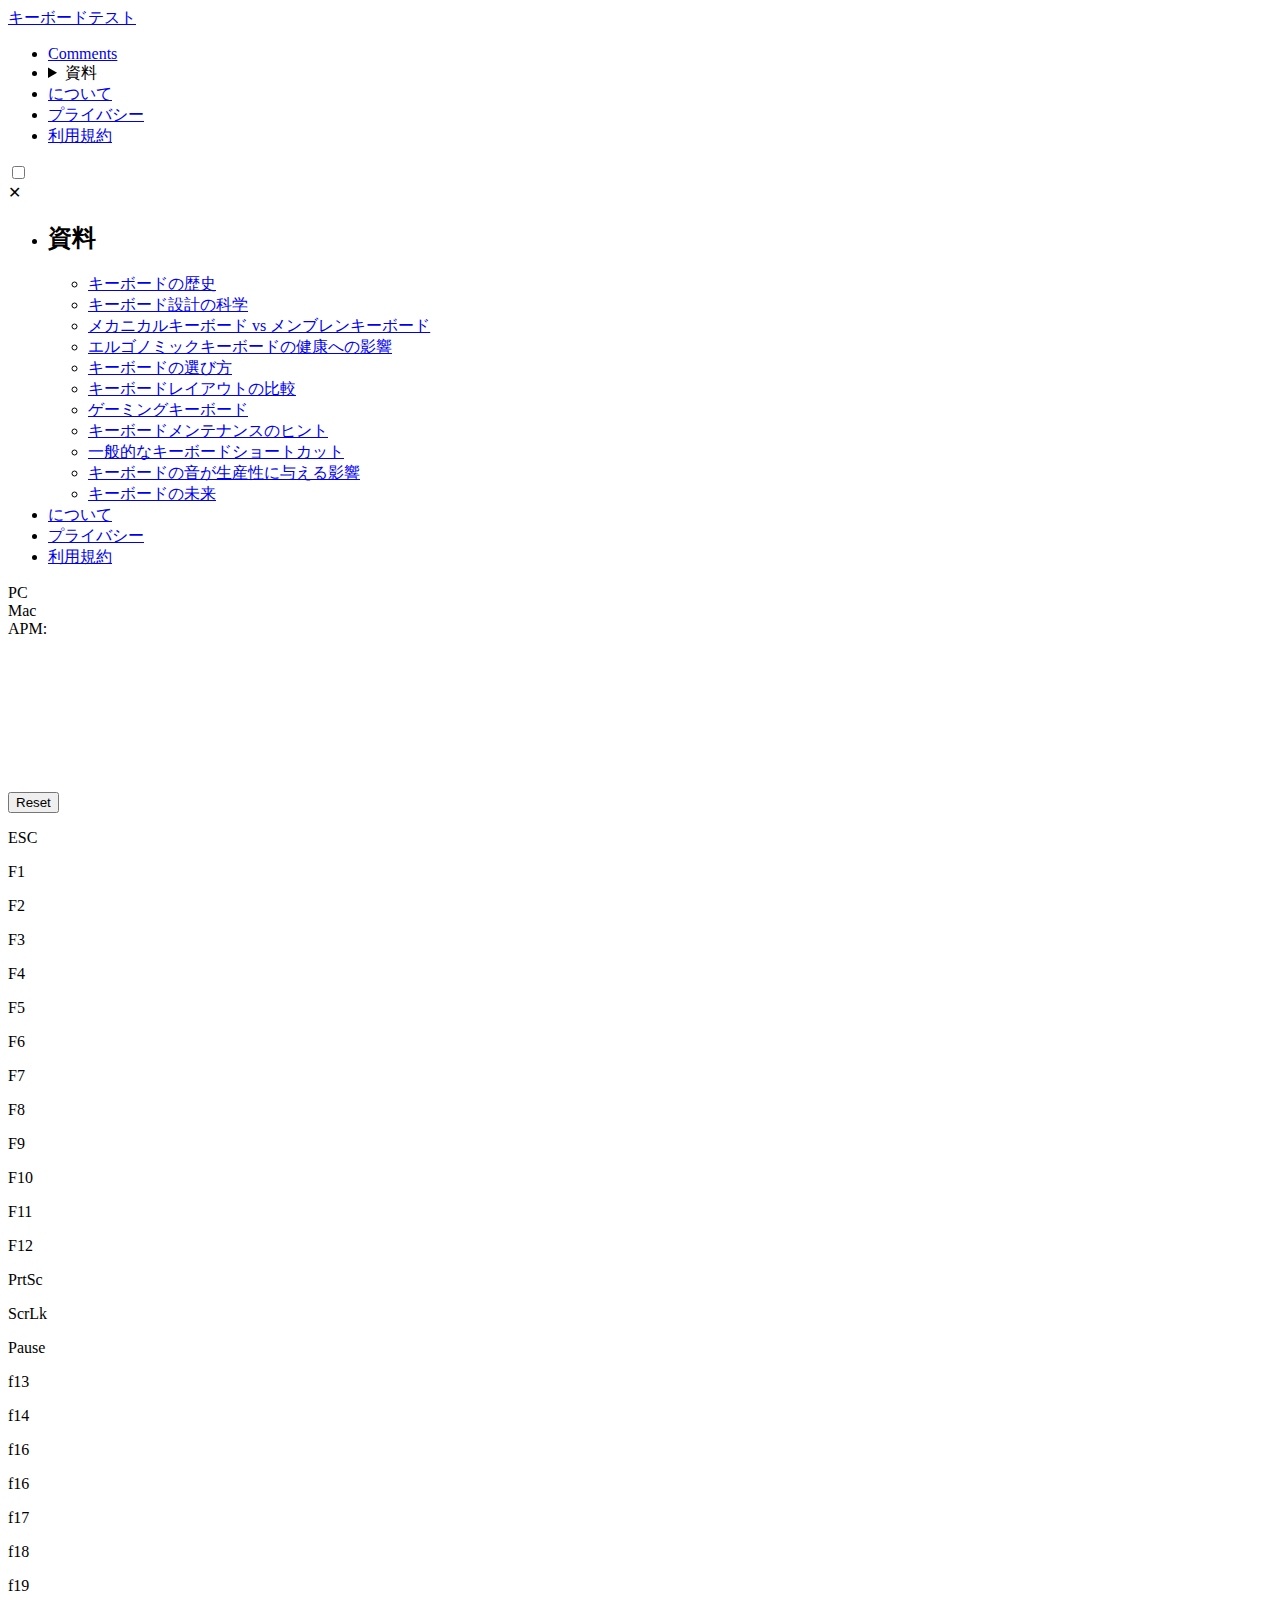
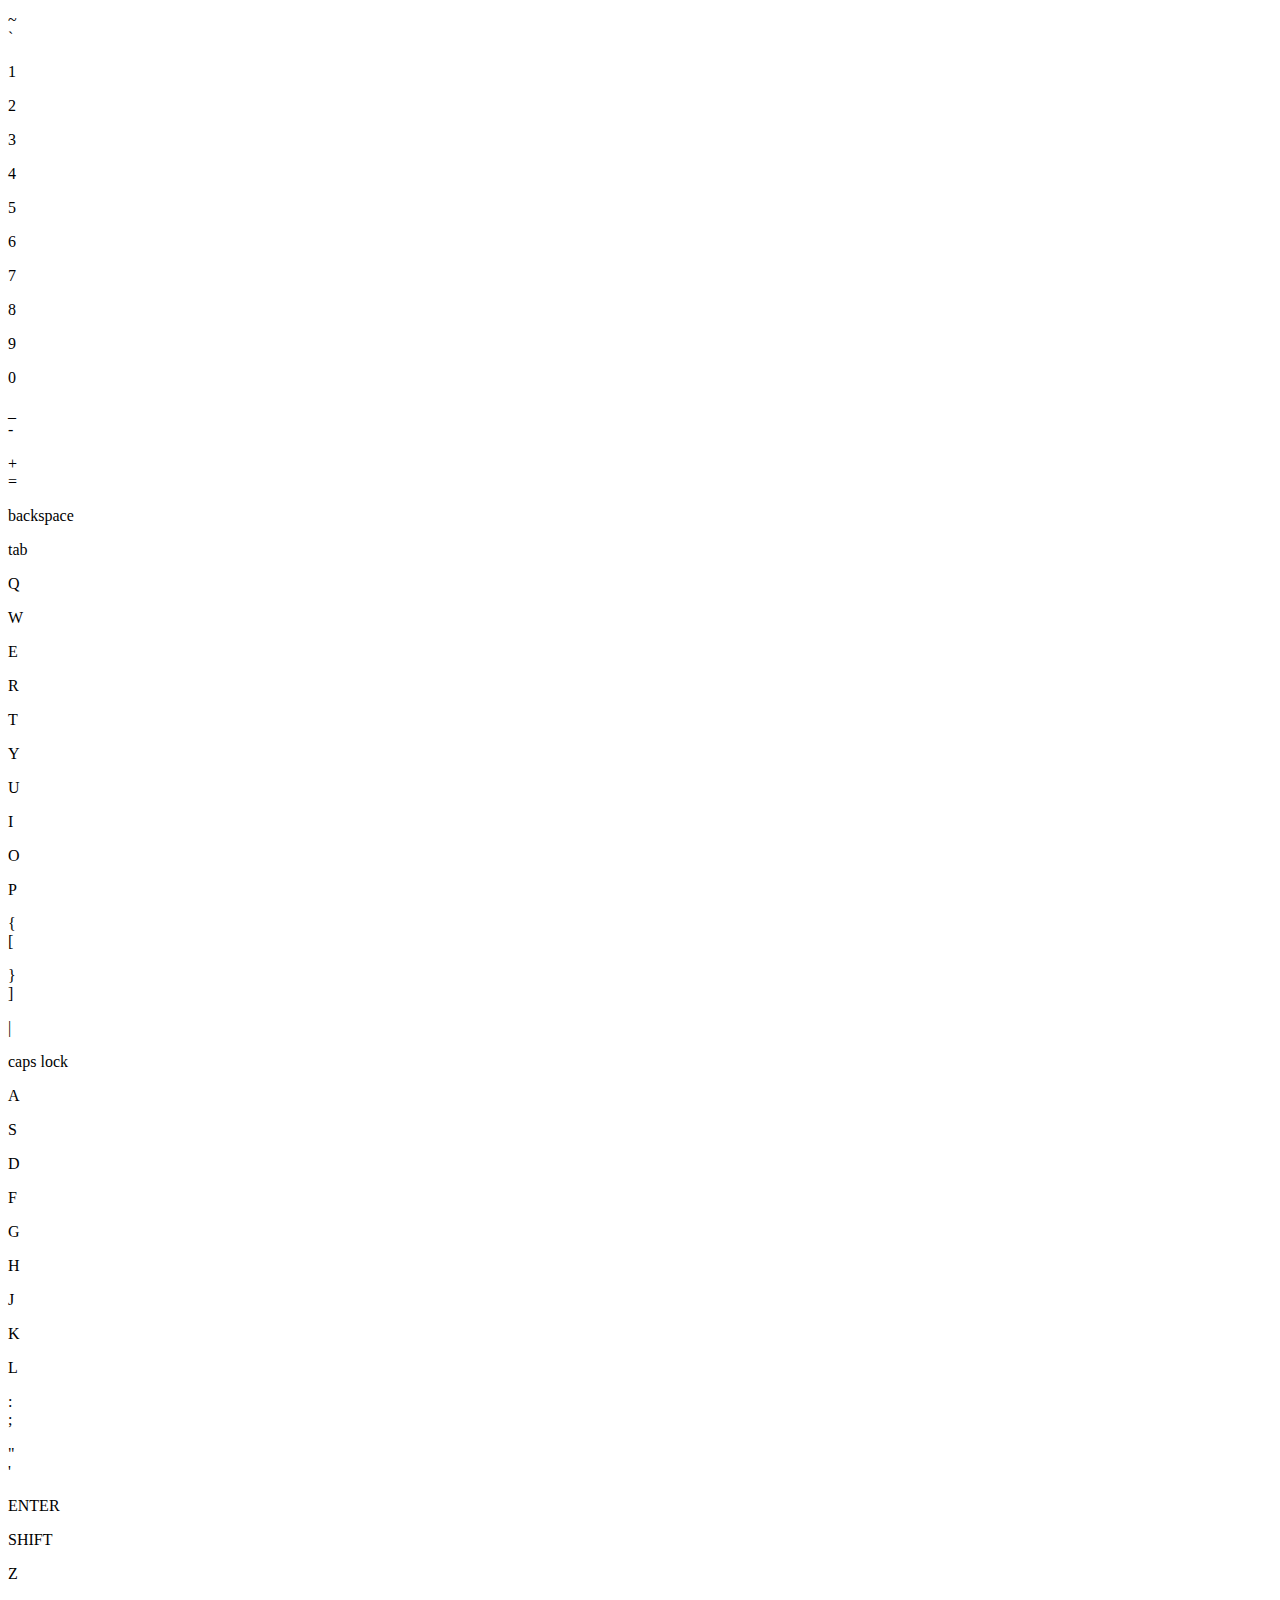
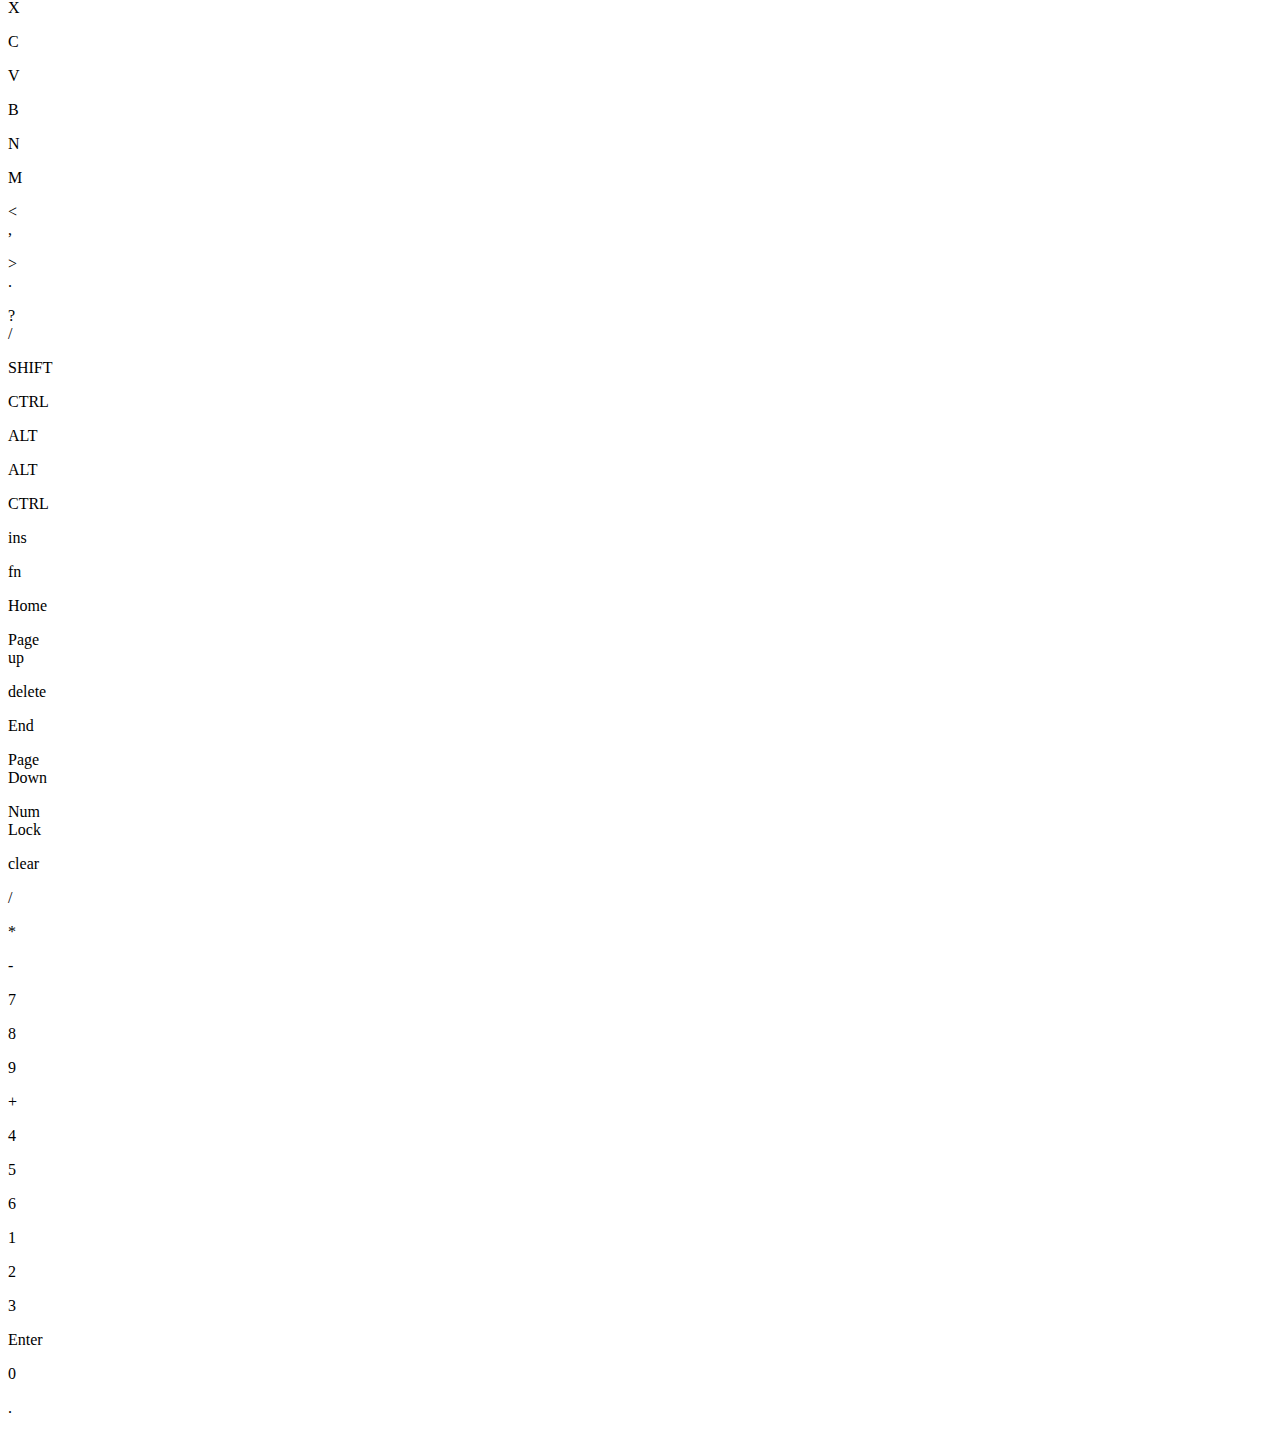
<file: sub/index.html>
<!DOCTYPE html>
<html lang="ja">
  <head>
    <title>キーボードテスト</title>
    <meta charset="UTF-8">
    <meta name="viewport" content="width=device-width, initial-scale=1">
    <meta name="description" content="キーボードのパフォーマンスと入力遅延を即座にテスト! 無料、登録不要">
    <link rel="apple-touch-icon" sizes="180x180" href="https://key-test.com/icons/180x180.png">
    <link rel="icon" type="image/png" sizes="192x192" href="https://key-test.com/icons/android-icon-192x192.png?v=2">
    <link rel="icon" type="image/png" sizes="32x32" href="https://key-test.com/favicon-32x32.png?v=2">
    <link rel="icon" type="image/png" sizes="96x96" href="https://key-test.com/favicon-96x96.png?v=2">
    <link rel="icon" type="image/png" sizes="16x16" href="https://key-test.com/favicon-16x16.png?v=2">
    <link rel="shortcut icon" href="https://key-test.com/favicon.ico">
    <link rel="alternate" href="https://key-test.com/" hreflang="x-default">
    <link rel="alternate" href="https://key-test.com/" hreflang="en">
    <link rel="alternate" href="https://key-test.com/ja/" hreflang="ja">
    <link rel="manifest" href="https://key-test.com/manifest.json">
    <meta name="msapplication-TileColor" content="#ffffff">
    <meta name="msapplication-TileImage" content="https://key-test.com/icons/ms-icon-144x144.png">
    <meta name="theme-color" content="#ffffff">
    <link rel="canonical" href="https://key-test.com/ja/">
    <meta name="twitter:domain" content="key-test.com">
    <meta name="twitter:card" content="summary_large_image">
    <meta name="twitter:title" content="キーボードテスト - オンライン版キーボードパフォーマンステスト">
    <meta name="twitter:description" content="キーボードのパフォーマンスと入力遅延を即座にテスト! 無料、登録不要">
    <meta name="twitter:image:src" content="https://key-test.com/brand-img.png">
    <meta name="twitter:url" content="key-test.com">
    <meta property="og:title" content="キーボードテスト - オンライン版キーボードパフォーマンステスト">
    <meta property="og:type" content="website">
    <meta property="og:url" content="key-test.com">
    <meta property="og:image" content="https://key-test.com/brand-img.png">
    <meta property="og:image:alt" content="キーボードのパフォーマンスと入力遅延を即座にテスト! 無料、登録不要">
    <meta property="og:description" content="キーボードのパフォーマンスと入力遅延を即座にテスト! 無料、登録不要">
    <script type="module" crossorigin src="https://key-test.com/ja/assets/index-Ix1TRdxX.js"></script>
    <link rel="stylesheet" crossorigin href="https://key-test.com/ja/assets/index-BX_GwNTV.css">
  </head>
  <body class="windows" style="--font-family:font-family:&quot;ヒラギノ丸ゴ Pro W3&quot;, &quot;Hiragino Maru Gothic Pro&quot;, -apple-system, system-ui, &quot;Hiragino Sans&quot;, sans-serif; --direction:ltr">
    <script>const isMac = /(macintosh|macintel|macppc|mac68k|macos)/i.test(navigator.userAgent);
if (isMac) {
  document.body.classList.remove('windows');
  document.body.classList.add('mac');
}
</script>
    <nav class="navbar bg-base-200 mb-8">
      <div class="keyboard-body grow sm:mx-auto">
      <div class="flex-1">
      <a class="btn btn-ghost text-xl whitespace-nowrap" href="https://key-test.com/ja/">キーボードテスト</a>
      </div>
      <div class="flex-none hidden sm:flex">
      <ul class="menu menu-horizontal px-1">
        <li>
          <a href="#comments">
            <i class="bi bi-chat-right-dots-fill me-1"></i>Comments
          </a>
        </li>
        <li>
          <details>
            <summary>資料</summary>
            <ul class="p-2 bg-base-100 rounded-t-none z-10 w-64">
              <li>
                <a href="https://key-test.com/ja/articles/history-of-keyboards">キーボードの歴史</a>
              </li>
              <li>
                <a href="https://key-test.com/ja/articles/the-science-behind-keyboard-design">キーボード設計の科学</a>
              </li>
              <li>
                <a href="https://key-test.com/ja/articles/mechanical-vs-membrane-keyboards">メカニカルキーボード vs メンブレンキーボード</a>
              </li>
              <li>
                <a href="https://key-test.com/ja/articles/ergonomic-keyboards-health">エルゴノミックキーボードの健康への影響</a>
              </li>
              <li>
                <a href="https://key-test.com/ja/articles/how-to-choose-keyboard">キーボードの選び方</a>
              </li>
              <li>
                <a href="https://key-test.com/ja/articles/comparing-keyboard-layouts">キーボードレイアウトの比較</a>
              </li>
              <li>
                <a href="https://key-test.com/ja/articles/gaming-keyboards">ゲーミングキーボード</a>
              </li>
              <li>
                <a href="https://key-test.com/ja/articles/keyboard-maintenance-tips">キーボードメンテナンスのヒント</a>
              </li>
              <li>
                <a href="https://key-test.com/ja/articles/general-keyboard-shortcuts">一般的なキーボードショートカット</a>
              </li>
              <li>
                <a href="https://key-test.com/ja/articles/keyboard-sounds-impact-on-productivity">キーボードの音が生産性に与える影響</a>
              </li>
              <li>
                <a href="https://key-test.com/ja/articles/future-of-keyboards">キーボードの未来</a>
              </li>
            </ul>
          </details>
        </li>
        <li>
          <a href="https://key-test.com/ja/about">について</a>
        </li>
        <li>
          <a href="https://key-test.com/privacy">プライバシー</a>
        </li>
        <li>
          <a href="https://key-test.com/tos">利用規約</a>
        </li>
      </ul>
      </div>
      <div class="flex-none w-min sm:hidden">
      <label class="btn btn-square btn-ghost drawer-button" for="navbar-drawer">
        <i class="bi bi-layout-text-sidebar"></i>
      </label>
      </div>
      </div>
    </nav>
    <div class="drawer drawer-end">
    <input class="drawer-toggle" id="navbar-drawer" type="checkbox">
    <div class="drawer-side z-10 overflow-hidden">
    <label class="drawer-overlay" for="navbar-drawer" aria-label="close sidebar"></label>
    <div class="bg-base-200 py-4 min-h-full text-base-content w-4/5">
    <header class="flex justify-end pe-4 sticky top-0 left-0 w-full z-20">
      <label class="btn btn-ghost btn-circle text-xl" for="navbar-drawer">✕</label>
    </header>
    <ul class="menu">
      <li>
        <h2 class="menu-title">資料</h2>
        <ul>
          <li>
            <a href="https://key-test.com/ja/articles/history-of-keyboards">キーボードの歴史</a>
          </li>
          <li>
            <a href="https://key-test.com/ja/articles/the-science-behind-keyboard-design">キーボード設計の科学</a>
          </li>
          <li>
            <a href="https://key-test.com/ja/articles/mechanical-vs-membrane-keyboards">メカニカルキーボード vs メンブレンキーボード</a>
          </li>
          <li>
            <a href="https://key-test.com/ja/articles/ergonomic-keyboards-health">エルゴノミックキーボードの健康への影響</a>
          </li>
          <li>
            <a href="https://key-test.com/ja/articles/how-to-choose-keyboard">キーボードの選び方</a>
          </li>
          <li>
            <a href="https://key-test.com/ja/articles/comparing-keyboard-layouts">キーボードレイアウトの比較</a>
          </li>
          <li>
            <a href="https://key-test.com/ja/articles/gaming-keyboards">ゲーミングキーボード</a>
          </li>
          <li>
            <a href="https://key-test.com/ja/articles/keyboard-maintenance-tips">キーボードメンテナンスのヒント</a>
          </li>
          <li>
            <a href="https://key-test.com/ja/articles/general-keyboard-shortcuts">一般的なキーボードショートカット</a>
          </li>
          <li>
            <a href="https://key-test.com/ja/articles/keyboard-sounds-impact-on-productivity">キーボードの音が生産性に与える影響</a>
          </li>
          <li>
            <a href="https://key-test.com/ja/articles/future-of-keyboards">キーボードの未来</a>
          </li>
        </ul>
      </li>
      <li>
        <a href="https://key-test.com/ja/about">について</a>
      </li>
      <li>
        <a href="https://key-test.com/privacy">プライバシー</a>
      </li>
      <li>
        <a href="https://key-test.com/tos">利用規約</a>
      </li>
    </ul>
    </div>
    </div>
    </div>
    <ins class="adsbygoogle mb-8 mx-auto block" data-ad-client="ca-pub-4502790166243588" data-ad-slot="5443164252" data-ad-format="auto" data-full-width-responsive="true"></ins>
    <main class="keyboard-body mb-8 mx-auto">
    <div class="flex ps-5" id="tabs">
    <div class="windows-button text-lg w-32 h-12 rounded-t-xl">PC
    </div>
    <div class="mac-button text-lg w-32 h-12 rounded-t-xl">Mac
    </div>
    <div class="apm ms-4 flex items-center text-sm bg-base-200 mb-2 h-10 ps-4 pe-2 rounded-xl">
    <div class="text-xs">APM:
    </div>
    <div class="ms-1 ms-1 w-6" id="apm-value">
    </div>
    <svg class="w-32 h-10 ms-4 -scale-y-1">
      <polyline class="fill-none stroke-base-content stroke-2" id="apm-line-chart" points=""></polyline>
    </svg>
    </div>
    <button class="ms-auto text-xs btn btn-ghost w-20 h-12" id="reset-button" type="button">Reset</button>
    </div>
    <div class="key-record-wrapper">
    <div id="key-record-container">
    </div>
    </div>
    <div id="keyboard-wrapper">
    <div class="keyboard-container">
    <div class="flex keys-fzone">
    <div class="key" id="escape">
    <span class="times"></span>
    <p>ESC
    </p>
    </div>
    <div class="key ml-auto" id="f-1">
    <span class="times"></span>
    <p>F1
    </p>
    </div>
    <div class="key" id="f-2">
    <span class="times"></span>
    <p>F2
    </p>
    </div>
    <div class="key" id="f-3">
    <span class="times"></span>
    <p>F3
    </p>
    </div>
    <div class="key" id="f-4">
    <span class="times"></span>
    <p>F4
    </p>
    </div>
    <div class="key ml-auto" id="f-5">
    <span class="times"></span>
    <p>F5
    </p>
    </div>
    <div class="key" id="f-6">
    <span class="times"></span>
    <p>F6
    </p>
    </div>
    <div class="key" id="f-7">
    <span class="times"></span>
    <p>F7
    </p>
    </div>
    <div class="key" id="f-8">
    <span class="times"></span>
    <p>F8
    </p>
    </div>
    <div class="key ml-auto" id="f-9">
    <span class="times"></span>
    <p>F9
    </p>
    </div>
    <div class="key" id="f-10">
    <span class="times"></span>
    <p>F10
    </p>
    </div>
    <div class="key" id="f-11">
    <span class="times"></span>
    <p>F11
    </p>
    </div>
    <div class="key" id="f-12">
    <span class="times"></span>
    <p>F12
    </p>
    </div>
    </div>
    <div class="flex fn windows">
    <div class="key" id="print-screen">
    <span class="times"></span>
    <p>PrtSc
    </p>
    </div>
    <div class="key" id="screen-lock">
    <span class="times"></span>
    <p>ScrLk
    </p>
    </div>
    <div class="key" id="pause-break">
    <span class="times"></span>
    <p>Pause
    </p>
    </div>
    </div>
    <div class="flex fn mac">
    <div class="key" id="f-13">
    <span class="times"></span>
    <p>f13
    </p>
    </div>
    <div class="key mac" id="f-14">
    <span class="times"></span>
    <p>f14
    </p>
    </div>
    <div class="key mac" id="f-15">
    <span class="times"></span>
    <p>f16
    </p>
    </div>
    </div>
    <div class="flex top-right mac">
    <div class="key" id="f-16">
    <span class="times"></span>
    <p>f16
    </p>
    </div>
    <div class="key mac" id="f-17">
    <span class="times"></span>
    <p>f17
    </p>
    </div>
    <div class="key mac" id="f-18">
    <span class="times"></span>
    <p>f18
    </p>
    </div>
    <div class="key mac" id="f-19">
    <span class="times"></span>
    <p>f19
    </p>
    </div>
    </div>
    <div class="flex flex-wrap keys-chars">
    <div class="key" id="back-quote">
    <span class="times"></span>
    <p>~
    <br>`
    </p>
    </div>
    <div class="key" id="num-1">
    <span class="times"></span>
    <p>1
    </p>
    </div>
    <div class="key" id="num-2">
    <span class="times"></span>
    <p>2
    </p>
    </div>
    <div class="key" id="num-3">
    <span class="times"></span>
    <p>3
    </p>
    </div>
    <div class="key" id="num-4">
    <span class="times"></span>
    <p>4
    </p>
    </div>
    <div class="key" id="num-5">
    <span class="times"></span>
    <p>5
    </p>
    </div>
    <div class="key" id="num-6">
    <span class="times"></span>
    <p>6
    </p>
    </div>
    <div class="key" id="num-7">
    <span class="times"></span>
    <p>7
    </p>
    </div>
    <div class="key" id="num-8">
    <span class="times"></span>
    <p>8
    </p>
    </div>
    <div class="key" id="num-9">
    <span class="times"></span>
    <p>9
    </p>
    </div>
    <div class="key" id="num-0">
    <span class="times"></span>
    <p>0
    </p>
    </div>
    <div class="key" id="minus">
    <span class="times"></span>
    <p>_
    <br>-
    </p>
    </div>
    <div class="key" id="equal">
    <span class="times"></span>
    <p>+
    <br>=
    </p>
    </div>
    <div class="key key-w-6 grow" id="backspace">
    <span class="times"></span>
    <p>backspace
    </p>
    </div>
    <div class="key key-w-5 grow" id="tab">
    <span class="times"></span>
    <p>tab
    </p>
    </div>
    <div class="key" id="q">
    <span class="times"></span>
    <p>Q
    </p>
    </div>
    <div class="key" id="w">
    <span class="times"></span>
    <p>W
    </p>
    </div>
    <div class="key" id="e">
    <span class="times"></span>
    <p>E
    </p>
    </div>
    <div class="key" id="r">
    <span class="times"></span>
    <p>R
    </p>
    </div>
    <div class="key" id="t">
    <span class="times"></span>
    <p>T
    </p>
    </div>
    <div class="key" id="y">
    <span class="times"></span>
    <p>Y
    </p>
    </div>
    <div class="key" id="u">
    <span class="times"></span>
    <p>U
    </p>
    </div>
    <div class="key" id="i">
    <span class="times"></span>
    <p>I
    </p>
    </div>
    <div class="key" id="o">
    <span class="times"></span>
    <p>O
    </p>
    </div>
    <div class="key" id="p">
    <span class="times"></span>
    <p>P
    </p>
    </div>
    <div class="key" id="bracket-left">
    <span class="times"></span>
    <p>{
    <br>[
    </p>
    </div>
    <div class="key" id="bracket-right">
    <span class="times"></span>
    <p>}
    <br>]
    </p>
    </div>
    <div class="key key-w-5 grow" id="backslash">
    <span class="times"></span>
    <p>|
    <br>
    </p>
    </div>
    <div class="key key-w-6 grow" id="caps-lock">
    <span class="times"></span>
    <p>caps lock
    </p>
    </div>
    <div class="key" id="a">
    <span class="times"></span>
    <p>A
    </p>
    </div>
    <div class="key" id="s">
    <span class="times"></span>
    <p>S
    </p>
    </div>
    <div class="key" id="d">
    <span class="times"></span>
    <p>D
    </p>
    </div>
    <div class="key" id="f">
    <span class="times"></span>
    <p>F
    </p>
    </div>
    <div class="key" id="g">
    <span class="times"></span>
    <p>G
    </p>
    </div>
    <div class="key" id="h">
    <span class="times"></span>
    <p>H
    </p>
    </div>
    <div class="key" id="j">
    <span class="times"></span>
    <p>J
    </p>
    </div>
    <div class="key" id="k">
    <span class="times"></span>
    <p>K
    </p>
    </div>
    <div class="key" id="l">
    <span class="times"></span>
    <p>L
    </p>
    </div>
    <div class="key" id="semicolon">
    <span class="times"></span>
    <p>:
    <br>;
    </p>
    </div>
    <div class="key" id="quote">
    <span class="times"></span>
    <p>"<br>'</p></div><div class="key key-w-6 grow" id="enter"><span class="times"></span><p>ENTER</p></div><div class="key key-w-9 grow" id="shift"><span class="times"></span><p>SHIFT</p></div><div class="key" id="z"><span class="times"></span><p>Z</p></div><div class="key" id="x"><span class="times"></span><p>X</p></div><div class="key" id="c"><span class="times"></span><p>C</p></div><div class="key" id="v"><span class="times"></span><p>V</p></div><div class="key" id="b"><span class="times"></span><p>B</p></div><div class="key" id="n"><span class="times"></span><p>N</p></div><div class="key" id="m"><span class="times"></span><p>M</p></div><div class="key" id="comma"><span class="times"></span><p>&lt;<br>,</p></div><div class="key" id="period"><span class="times"></span><p>><br>.</p></div><div class="key" id="slash"><span class="times"></span><p>?<br>/</p></div><div class="key key-w-9 grow" id="right-shift"><span class="times"></span><p>SHIFT</p></div><div class="key key-w-5" id="control"><span class="times"></span><p>CTRL</p></div><div class="key key-w-5 windows" id="win"><span class="times"></span><p><i class="bi bi-windows"></i></p></div><div class="key key-w-5" id="alt"><span class="times"></span><p>ALT</p></div><div class="key key-w-6 mac" id="meta"><span class="times"></span><p><i class="bi bi-command"></i></p></div><div class="key grow" id="space"><span class="times"></span><p></p></div><div class="key key-w-6 mac" id="right-meta"><span class="times"></span><p><i class="bi bi-command"></i></p></div><div class="key key-w-5" id="right-alt"><span class="times"></span><p>ALT</p></div><div class="key key-w-5 windows" id="right-win"><span class="times"></span><p><i class="bi bi-windows"></i></p></div><div class="key key-w-5 windows" id="context-menu"><span class="times"></span><p><i class="bi bi-menu-button-wide"></i></p></div><div class="key key-w-5" id="right-control"><span class="times"></span><p>CTRL</p></div></div><div class="grid grid-rows-5 grid-cols-3 keys-dir"><div class="key windows" id="insert"><span class="times"></span><p>ins</p></div><div class="key mac" id="help"><span class="times"></span><p>fn</p></div><div class="key" id="home"><span class="times"></span><p>Home</p></div><div class="key" id="page-up"><span class="times"></span><p>Page<br>up</p></div><div class="key" id="delete"><span class="times"></span><p>delete</p></div><div class="key" id="end"><span class="times"></span><p>End</p></div><div class="key" id="page-down"><span class="times"></span><p>Page<br>Down</p></div><span></span><span></span><span></span><span></span><div class="key" id="arrow-up"><span class="times"></span><p><i class="bi bi-arrow-up"></i></p></div><span></span><div class="key" id="arrow-left"><span class="times"></span><p><i class="bi bi-arrow-left"></i></p></div><div class="key" id="arrow-down"><span class="times"></span><p><i class="bi bi-arrow-down"></i></p></div><div class="key" id="arrow-right"><span class="times"></span><p><i class="bi bi-arrow-right"></i></p></div></div><div class="grid grid-rows-5 grid-cols-4 keys-pad"><div class="key windows" id="numlock"><span class="times"></span><p>Num<br>Lock</p></div><div class="key mac" id="clear"><span class="times"></span><p>clear</p></div><div class="key" id="numpad-divide"><span class="times"></span><p>/</p></div><div class="key" id="numpad-multiply"><span class="times"></span><p>*</p></div><div class="key" id="numpad-subtract"><span class="times"></span><p>-</p></div><div class="key" id="numpad-7"><span class="times"></span><p>7</p></div><div class="key" id="numpad-8"><span class="times"></span><p>8</p></div><div class="key" id="numpad-9"><span class="times"></span><p>9</p></div><div class="key row-span-2" id="numpad-add"><span class="times"></span><p>+</p></div><div class="key" id="numpad-4"><span class="times"></span><p>4</p></div><div class="key" id="numpad-5"><span class="times"></span><p>5</p></div><div class="key" id="numpad-6"><span class="times"></span><p>6</p></div><div class="key" id="numpad-1"><span class="times"></span><p>1</p></div><div class="key" id="numpad-2"><span class="times"></span><p>2</p></div><div class="key" id="numpad-3"><span class="times"></span><p>3</p></div><div class="key row-span-2" id="numpad-enter"><span class="times"></span><p>Enter</p></div><div class="key col-span-2" id="numpad-0"><span class="times"></span><p>0</p></div><div class="key" id="numpad-decimal"><span class="times"></span><p>.</p></div></div><div class="flex justify-center keys-mouse"><div class="key mouse-left mouse-btn" id="mouse-left"><span class="times"></span><p></p></div><div class="key mouse-middle mouse-btn" id="mouse-middle"><span class="times"></span><p></p></div><div class="key mouse-right mouse-btn" id="mouse-right"><span class="times"></span><p></p></div></div></div></div></main>
    <!-- Cloudflare Pages Analytics -->
    <script defer src='https://static.cloudflareinsights.com/beacon.min.js' data-cf-beacon='{"token": "061905d5748b4f559ad5471d0657ace3"}'></script>
    <!-- Cloudflare Pages Analytics -->
  </body>
</html>
</file>
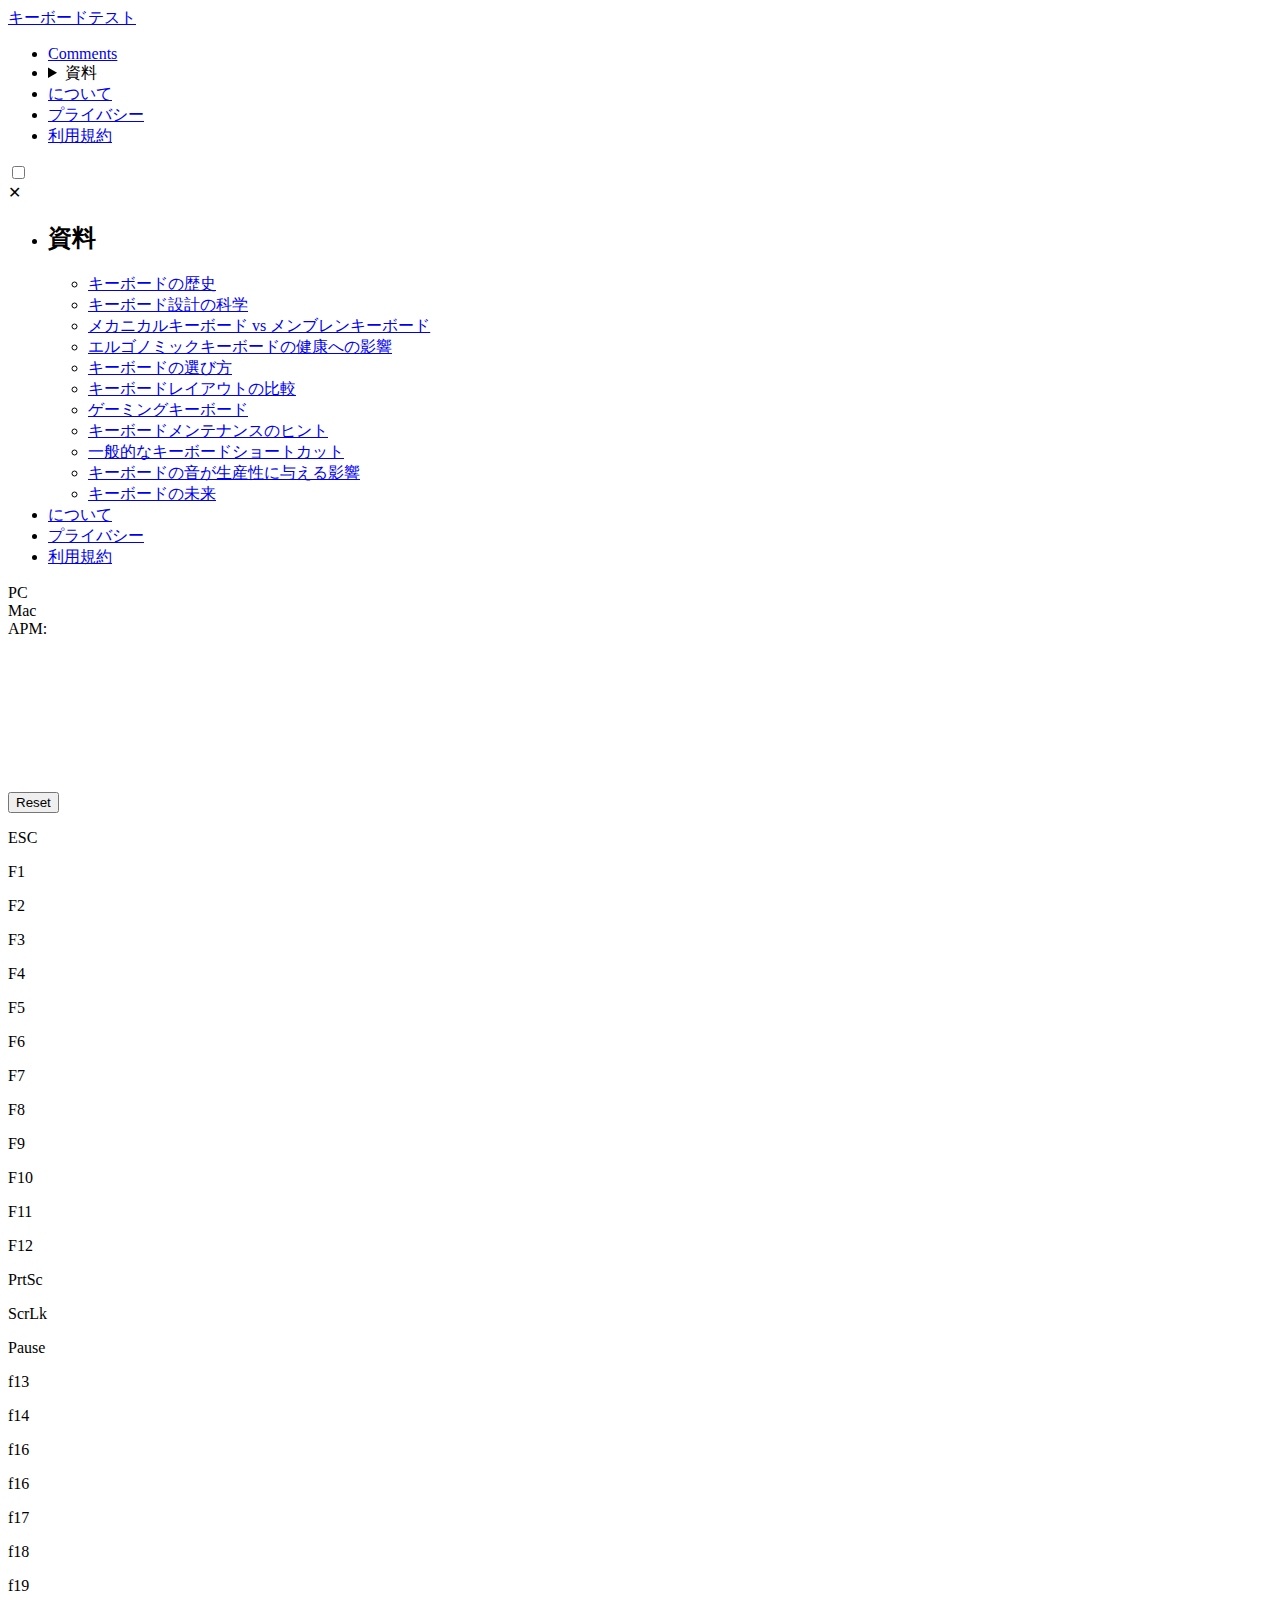
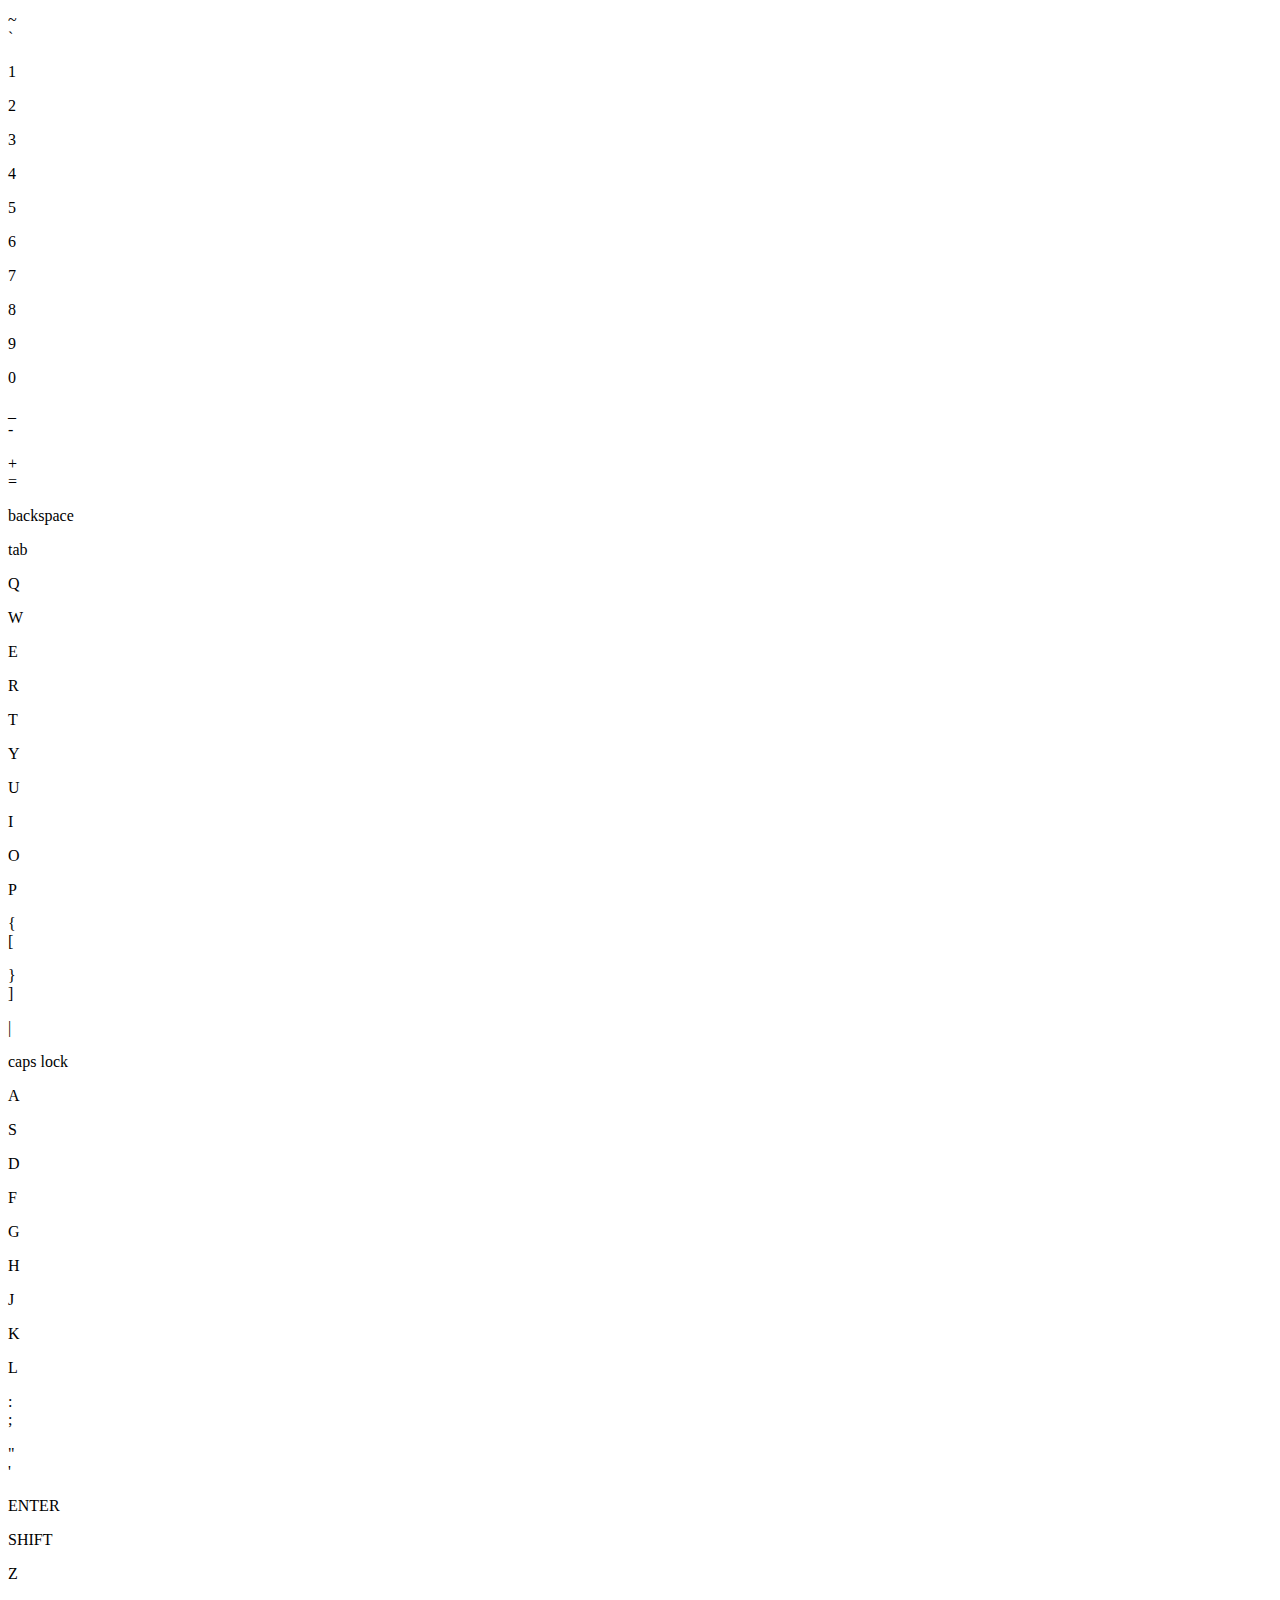
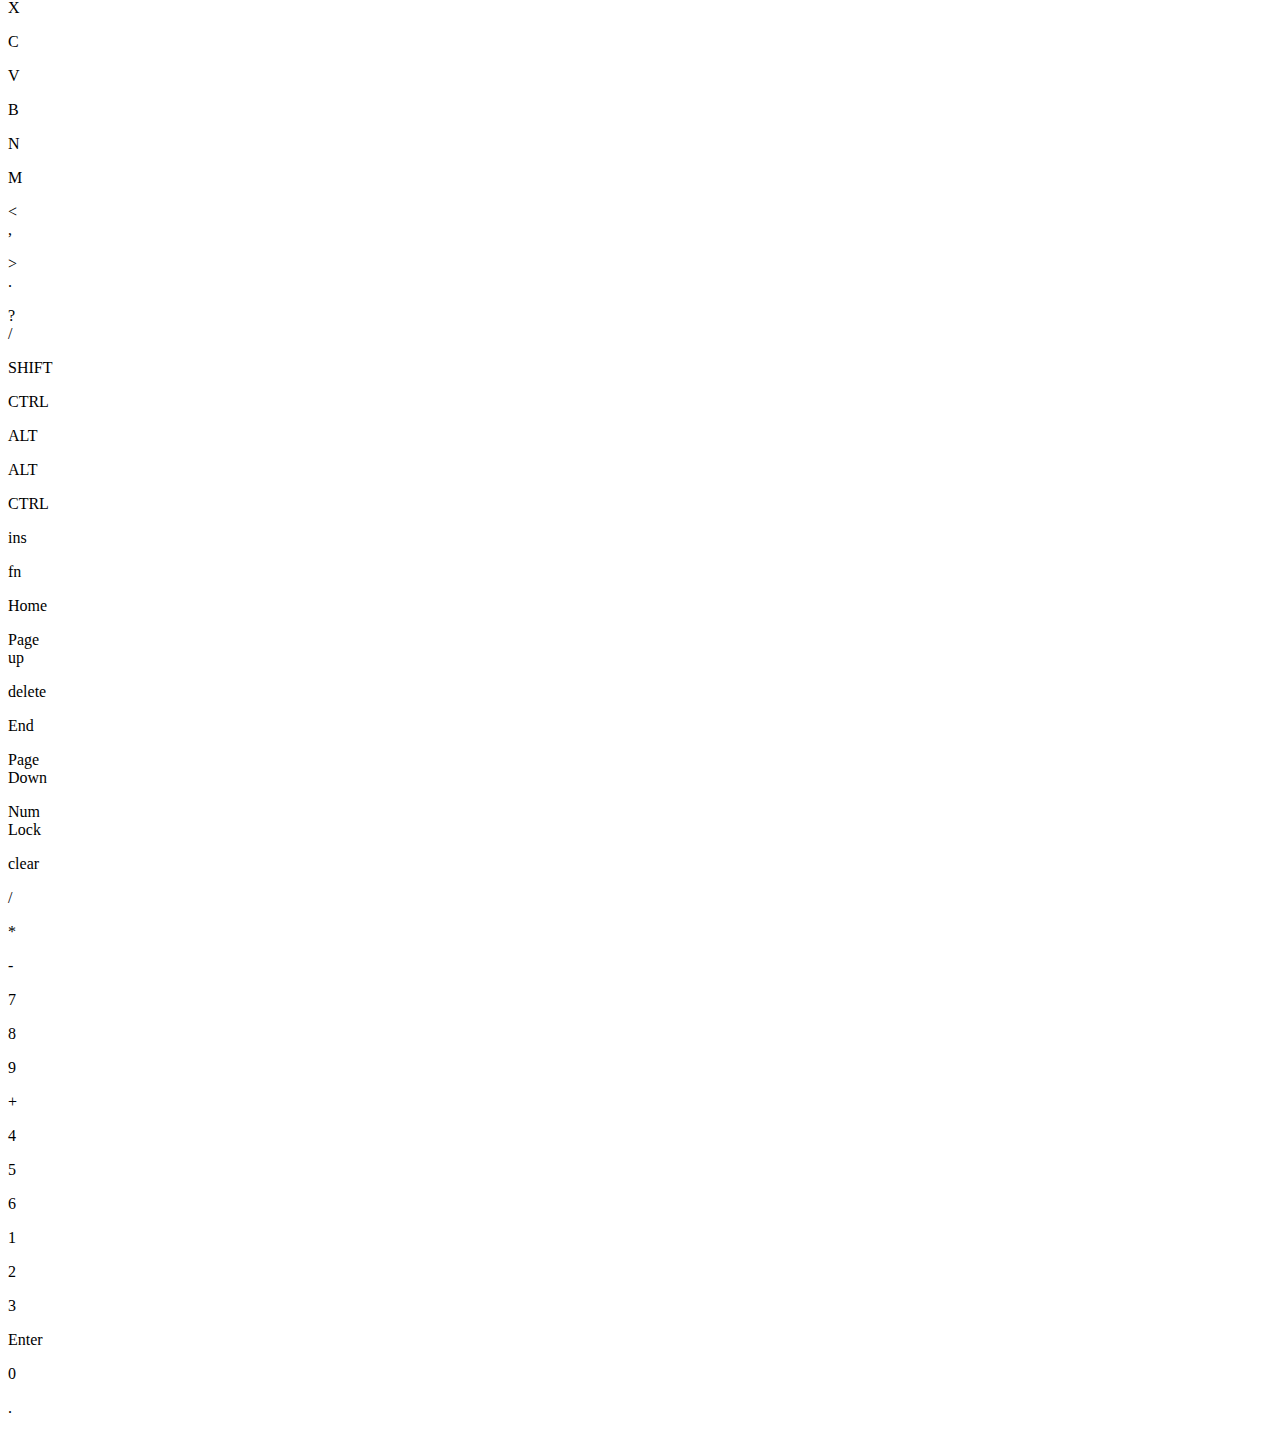
<file: sub/test.html>
<!DOCTYPE html>
<html lang="ja">
  <head>
    <title>キーボードテスト</title>
    <meta charset="UTF-8">
    <meta name="viewport" content="width=device-width, initial-scale=1">
    <meta name="description" content="キーボードのパフォーマンスと入力遅延を即座にテスト! 無料、登録不要">
    <link rel="apple-touch-icon" sizes="57x57" href="https://key-test.com/icons/57x57.png">
    <link rel="apple-touch-icon" sizes="60x60" href="https://key-test.com/icons/60x60.png">
    <link rel="apple-touch-icon" sizes="72x72" href="https://key-test.com/icons/72x72.png">
    <link rel="apple-touch-icon" sizes="76x76" href="https://key-test.com/icons/76x76.png">
    <link rel="apple-touch-icon" sizes="114x114" href="https://key-test.com/icons/114x114.png">
    <link rel="apple-touch-icon" sizes="120x120" href="https://key-test.com/icons/120x120.png">
    <link rel="apple-touch-icon" sizes="144x144" href="https://key-test.com/icons/144x144.png">
    <link rel="apple-touch-icon" sizes="152x152" href="https://key-test.com/icons/152x152.png">
    <link rel="apple-touch-icon" sizes="180x180" href="https://key-test.com/icons/180x180.png">
    <link rel="icon" type="image/png" sizes="192x192" href="https://key-test.com/icons/android-icon-192x192.png?v=2">
    <link rel="icon" type="image/png" sizes="32x32" href="https://key-test.com/favicon-32x32.png?v=2">
    <link rel="icon" type="image/png" sizes="96x96" href="https://key-test.com/favicon-96x96.png?v=2">
    <link rel="icon" type="image/png" sizes="16x16" href="https://key-test.com/favicon-16x16.png?v=2">
    <link rel="shortcut icon" href="https://key-test.com/favicon.ico">
    <link rel="alternate" href="https://key-test.com/" hreflang="x-default">
    <link rel="alternate" href="https://key-test.com/" hreflang="en">
    <link rel="alternate" href="https://key-test.com/ar/" hreflang="ar">
    <link rel="alternate" href="https://key-test.com/az/" hreflang="az">
    <link rel="alternate" href="https://key-test.com/cn/" hreflang="zh-Hans">
    <link rel="alternate" href="https://key-test.com/cs/" hreflang="cs">
    <link rel="alternate" href="https://key-test.com/da/" hreflang="da">
    <link rel="alternate" href="https://key-test.com/de/" hreflang="de">
    <link rel="alternate" href="https://key-test.com/el/" hreflang="el">
    <link rel="alternate" href="https://key-test.com/es/" hreflang="es">
    <link rel="alternate" href="https://key-test.com/fa/" hreflang="fa">
    <link rel="alternate" href="https://key-test.com/fi/" hreflang="fi">
    <link rel="alternate" href="https://key-test.com/fr/" hreflang="fr">
    <link rel="alternate" href="https://key-test.com/he/" hreflang="he">
    <link rel="alternate" href="https://key-test.com/hu/" hreflang="hu">
    <link rel="alternate" href="https://key-test.com/id/" hreflang="id">
    <link rel="alternate" href="https://key-test.com/it/" hreflang="it">
    <link rel="alternate" href="https://key-test.com/ja/" hreflang="ja">
    <link rel="alternate" href="https://key-test.com/ko/" hreflang="ko">
    <link rel="alternate" href="https://key-test.com/ms/" hreflang="ms">
    <link rel="alternate" href="https://key-test.com/nl/" hreflang="nl">
    <link rel="alternate" href="https://key-test.com/no/" hreflang="no">
    <link rel="alternate" href="https://key-test.com/pl/" hreflang="pl">
    <link rel="alternate" href="https://key-test.com/pt/" hreflang="pt">
    <link rel="alternate" href="https://key-test.com/ro/" hreflang="ro">
    <link rel="alternate" href="https://key-test.com/ru/" hreflang="ru">
    <link rel="alternate" href="https://key-test.com/sr/" hreflang="sr">
    <link rel="alternate" href="https://key-test.com/sv/" hreflang="sv">
    <link rel="alternate" href="https://key-test.com/th/" hreflang="th">
    <link rel="alternate" href="https://key-test.com/tr/" hreflang="tr">
    <link rel="alternate" href="https://key-test.com/uk/" hreflang="uk">
    <link rel="alternate" href="https://key-test.com/vi/" hreflang="vi">
    <link rel="alternate" href="https://key-test.com/zh/" hreflang="zh-Hant">
    <link rel="manifest" href="https://key-test.com/manifest.json">
    <meta name="msapplication-TileColor" content="#ffffff">
    <meta name="msapplication-TileImage" content="https://key-test.com/icons/ms-icon-144x144.png">
    <meta name="theme-color" content="#ffffff">
    <link rel="canonical" href="https://key-test.com/ja/">
    <meta name="twitter:domain" content="key-test.com">
    <meta name="twitter:card" content="summary_large_image">
    <meta name="twitter:title" content="キーボードテスト - オンライン版キーボードパフォーマンステスト">
    <meta name="twitter:description" content="キーボードのパフォーマンスと入力遅延を即座にテスト! 無料、登録不要">
    <meta name="twitter:image:src" content="https://key-test.com/brand-img.png">
    <meta name="twitter:url" content="key-test.com">
    <meta property="og:title" content="キーボードテスト - オンライン版キーボードパフォーマンステスト">
    <meta property="og:type" content="website">
    <meta property="og:url" content="key-test.com">
    <meta property="og:image" content="https://key-test.com/brand-img.png">
    <meta property="og:image:alt" content="キーボードのパフォーマンスと入力遅延を即座にテスト! 無料、登録不要">
    <meta property="og:description" content="キーボードのパフォーマンスと入力遅延を即座にテスト! 無料、登録不要">
    <script type="module" crossorigin src="https://key-test.com/ja/assets/index-Ix1TRdxX.js"></script>
    <link rel="stylesheet" crossorigin href="https://key-test.com/ja/assets/index-BX_GwNTV.css">
  </head>
  <body class="windows" style="--font-family:font-family:&quot;ヒラギノ丸ゴ Pro W3&quot;, &quot;Hiragino Maru Gothic Pro&quot;, -apple-system, system-ui, &quot;Hiragino Sans&quot;, sans-serif; --direction:ltr">
    <script>const isMac = /(macintosh|macintel|macppc|mac68k|macos)/i.test(navigator.userAgent);
if (isMac) {
  document.body.classList.remove('windows');
  document.body.classList.add('mac');
}
</script>
    <nav class="navbar bg-base-200 mb-8">
      <div class="keyboard-body grow sm:mx-auto">
      <div class="flex-1">
      <a class="btn btn-ghost text-xl whitespace-nowrap" href="https://key-test.com/ja/">キーボードテスト</a>
      </div>
      <div class="flex-none hidden sm:flex">
      <ul class="menu menu-horizontal px-1">
        <li>
          <a href="#comments">
            <i class="bi bi-chat-right-dots-fill me-1"></i>Comments
          </a>
        </li>
        <li>
          <details>
            <summary>資料</summary>
            <ul class="p-2 bg-base-100 rounded-t-none z-10 w-64">
              <li>
                <a href="https://key-test.com/ja/articles/history-of-keyboards">キーボードの歴史</a>
              </li>
              <li>
                <a href="https://key-test.com/ja/articles/the-science-behind-keyboard-design">キーボード設計の科学</a>
              </li>
              <li>
                <a href="https://key-test.com/ja/articles/mechanical-vs-membrane-keyboards">メカニカルキーボード vs メンブレンキーボード</a>
              </li>
              <li>
                <a href="https://key-test.com/ja/articles/ergonomic-keyboards-health">エルゴノミックキーボードの健康への影響</a>
              </li>
              <li>
                <a href="https://key-test.com/ja/articles/how-to-choose-keyboard">キーボードの選び方</a>
              </li>
              <li>
                <a href="https://key-test.com/ja/articles/comparing-keyboard-layouts">キーボードレイアウトの比較</a>
              </li>
              <li>
                <a href="https://key-test.com/ja/articles/gaming-keyboards">ゲーミングキーボード</a>
              </li>
              <li>
                <a href="https://key-test.com/ja/articles/keyboard-maintenance-tips">キーボードメンテナンスのヒント</a>
              </li>
              <li>
                <a href="https://key-test.com/ja/articles/general-keyboard-shortcuts">一般的なキーボードショートカット</a>
              </li>
              <li>
                <a href="https://key-test.com/ja/articles/keyboard-sounds-impact-on-productivity">キーボードの音が生産性に与える影響</a>
              </li>
              <li>
                <a href="https://key-test.com/ja/articles/future-of-keyboards">キーボードの未来</a>
              </li>
            </ul>
          </details>
        </li>
        <li>
          <a href="https://key-test.com/ja/about">について</a>
        </li>
        <li>
          <a href="https://key-test.com/privacy">プライバシー</a>
        </li>
        <li>
          <a href="https://key-test.com/tos">利用規約</a>
        </li>
      </ul>
      </div>
      <div class="flex-none w-min sm:hidden">
      <label class="btn btn-square btn-ghost drawer-button" for="navbar-drawer">
        <i class="bi bi-layout-text-sidebar"></i>
      </label>
      </div>
      </div>
    </nav>
    <div class="drawer drawer-end">
    <input class="drawer-toggle" id="navbar-drawer" type="checkbox">
    <div class="drawer-side z-10 overflow-hidden">
    <label class="drawer-overlay" for="navbar-drawer" aria-label="close sidebar"></label>
    <div class="bg-base-200 py-4 min-h-full text-base-content w-4/5">
    <header class="flex justify-end pe-4 sticky top-0 left-0 w-full z-20">
      <label class="btn btn-ghost btn-circle text-xl" for="navbar-drawer">✕</label>
    </header>
    <ul class="menu">
      <li>
        <h2 class="menu-title">資料</h2>
        <ul>
          <li>
            <a href="https://key-test.com/ja/articles/history-of-keyboards">キーボードの歴史</a>
          </li>
          <li>
            <a href="https://key-test.com/ja/articles/the-science-behind-keyboard-design">キーボード設計の科学</a>
          </li>
          <li>
            <a href="https://key-test.com/ja/articles/mechanical-vs-membrane-keyboards">メカニカルキーボード vs メンブレンキーボード</a>
          </li>
          <li>
            <a href="https://key-test.com/ja/articles/ergonomic-keyboards-health">エルゴノミックキーボードの健康への影響</a>
          </li>
          <li>
            <a href="https://key-test.com/ja/articles/how-to-choose-keyboard">キーボードの選び方</a>
          </li>
          <li>
            <a href="https://key-test.com/ja/articles/comparing-keyboard-layouts">キーボードレイアウトの比較</a>
          </li>
          <li>
            <a href="https://key-test.com/ja/articles/gaming-keyboards">ゲーミングキーボード</a>
          </li>
          <li>
            <a href="https://key-test.com/ja/articles/keyboard-maintenance-tips">キーボードメンテナンスのヒント</a>
          </li>
          <li>
            <a href="https://key-test.com/ja/articles/general-keyboard-shortcuts">一般的なキーボードショートカット</a>
          </li>
          <li>
            <a href="https://key-test.com/ja/articles/keyboard-sounds-impact-on-productivity">キーボードの音が生産性に与える影響</a>
          </li>
          <li>
            <a href="https://key-test.com/ja/articles/future-of-keyboards">キーボードの未来</a>
          </li>
        </ul>
      </li>
      <li>
        <a href="https://key-test.com/ja/about">について</a>
      </li>
      <li>
        <a href="https://key-test.com/privacy">プライバシー</a>
      </li>
      <li>
        <a href="https://key-test.com/tos">利用規約</a>
      </li>
    </ul>
    </div>
    </div>
    </div>
    <ins class="adsbygoogle mb-8 mx-auto block" data-ad-client="ca-pub-4502790166243588" data-ad-slot="5443164252" data-ad-format="auto" data-full-width-responsive="true"></ins>
    <main class="keyboard-body mb-8 mx-auto">
    <div class="flex ps-5" id="tabs">
    <div class="windows-button text-lg w-32 h-12 rounded-t-xl">PC
    </div>
    <div class="mac-button text-lg w-32 h-12 rounded-t-xl">Mac
    </div>
    <div class="apm ms-4 flex items-center text-sm bg-base-200 mb-2 h-10 ps-4 pe-2 rounded-xl">
    <div class="text-xs">APM:
    </div>
    <div class="ms-1 ms-1 w-6" id="apm-value">
    </div>
    <svg class="w-32 h-10 ms-4 -scale-y-1">
      <polyline class="fill-none stroke-base-content stroke-2" id="apm-line-chart" points=""></polyline>
    </svg>
    </div>
    <button class="ms-auto text-xs btn btn-ghost w-20 h-12" id="reset-button" type="button">Reset</button>
    </div>
    <div class="key-record-wrapper">
    <div id="key-record-container">
    </div>
    </div>
    <div id="keyboard-wrapper">
    <div class="keyboard-container">
    <div class="flex keys-fzone">
    <div class="key" id="escape">
    <span class="times"></span>
    <p>ESC
    </p>
    </div>
    <div class="key ml-auto" id="f-1">
    <span class="times"></span>
    <p>F1
    </p>
    </div>
    <div class="key" id="f-2">
    <span class="times"></span>
    <p>F2
    </p>
    </div>
    <div class="key" id="f-3">
    <span class="times"></span>
    <p>F3
    </p>
    </div>
    <div class="key" id="f-4">
    <span class="times"></span>
    <p>F4
    </p>
    </div>
    <div class="key ml-auto" id="f-5">
    <span class="times"></span>
    <p>F5
    </p>
    </div>
    <div class="key" id="f-6">
    <span class="times"></span>
    <p>F6
    </p>
    </div>
    <div class="key" id="f-7">
    <span class="times"></span>
    <p>F7
    </p>
    </div>
    <div class="key" id="f-8">
    <span class="times"></span>
    <p>F8
    </p>
    </div>
    <div class="key ml-auto" id="f-9">
    <span class="times"></span>
    <p>F9
    </p>
    </div>
    <div class="key" id="f-10">
    <span class="times"></span>
    <p>F10
    </p>
    </div>
    <div class="key" id="f-11">
    <span class="times"></span>
    <p>F11
    </p>
    </div>
    <div class="key" id="f-12">
    <span class="times"></span>
    <p>F12
    </p>
    </div>
    </div>
    <div class="flex fn windows">
    <div class="key" id="print-screen">
    <span class="times"></span>
    <p>PrtSc
    </p>
    </div>
    <div class="key" id="screen-lock">
    <span class="times"></span>
    <p>ScrLk
    </p>
    </div>
    <div class="key" id="pause-break">
    <span class="times"></span>
    <p>Pause
    </p>
    </div>
    </div>
    <div class="flex fn mac">
    <div class="key" id="f-13">
    <span class="times"></span>
    <p>f13
    </p>
    </div>
    <div class="key mac" id="f-14">
    <span class="times"></span>
    <p>f14
    </p>
    </div>
    <div class="key mac" id="f-15">
    <span class="times"></span>
    <p>f16
    </p>
    </div>
    </div>
    <div class="flex top-right mac">
    <div class="key" id="f-16">
    <span class="times"></span>
    <p>f16
    </p>
    </div>
    <div class="key mac" id="f-17">
    <span class="times"></span>
    <p>f17
    </p>
    </div>
    <div class="key mac" id="f-18">
    <span class="times"></span>
    <p>f18
    </p>
    </div>
    <div class="key mac" id="f-19">
    <span class="times"></span>
    <p>f19
    </p>
    </div>
    </div>
    <div class="flex flex-wrap keys-chars">
    <div class="key" id="back-quote">
    <span class="times"></span>
    <p>~
    <br>`
    </p>
    </div>
    <div class="key" id="num-1">
    <span class="times"></span>
    <p>1
    </p>
    </div>
    <div class="key" id="num-2">
    <span class="times"></span>
    <p>2
    </p>
    </div>
    <div class="key" id="num-3">
    <span class="times"></span>
    <p>3
    </p>
    </div>
    <div class="key" id="num-4">
    <span class="times"></span>
    <p>4
    </p>
    </div>
    <div class="key" id="num-5">
    <span class="times"></span>
    <p>5
    </p>
    </div>
    <div class="key" id="num-6">
    <span class="times"></span>
    <p>6
    </p>
    </div>
    <div class="key" id="num-7">
    <span class="times"></span>
    <p>7
    </p>
    </div>
    <div class="key" id="num-8">
    <span class="times"></span>
    <p>8
    </p>
    </div>
    <div class="key" id="num-9">
    <span class="times"></span>
    <p>9
    </p>
    </div>
    <div class="key" id="num-0">
    <span class="times"></span>
    <p>0
    </p>
    </div>
    <div class="key" id="minus">
    <span class="times"></span>
    <p>_
    <br>-
    </p>
    </div>
    <div class="key" id="equal">
    <span class="times"></span>
    <p>+
    <br>=
    </p>
    </div>
    <div class="key key-w-6 grow" id="backspace">
    <span class="times"></span>
    <p>backspace
    </p>
    </div>
    <div class="key key-w-5 grow" id="tab">
    <span class="times"></span>
    <p>tab
    </p>
    </div>
    <div class="key" id="q">
    <span class="times"></span>
    <p>Q
    </p>
    </div>
    <div class="key" id="w">
    <span class="times"></span>
    <p>W
    </p>
    </div>
    <div class="key" id="e">
    <span class="times"></span>
    <p>E
    </p>
    </div>
    <div class="key" id="r">
    <span class="times"></span>
    <p>R
    </p>
    </div>
    <div class="key" id="t">
    <span class="times"></span>
    <p>T
    </p>
    </div>
    <div class="key" id="y">
    <span class="times"></span>
    <p>Y
    </p>
    </div>
    <div class="key" id="u">
    <span class="times"></span>
    <p>U
    </p>
    </div>
    <div class="key" id="i">
    <span class="times"></span>
    <p>I
    </p>
    </div>
    <div class="key" id="o">
    <span class="times"></span>
    <p>O
    </p>
    </div>
    <div class="key" id="p">
    <span class="times"></span>
    <p>P
    </p>
    </div>
    <div class="key" id="bracket-left">
    <span class="times"></span>
    <p>{
    <br>[
    </p>
    </div>
    <div class="key" id="bracket-right">
    <span class="times"></span>
    <p>}
    <br>]
    </p>
    </div>
    <div class="key key-w-5 grow" id="backslash">
    <span class="times"></span>
    <p>|
    <br>
    </p>
    </div>
    <div class="key key-w-6 grow" id="caps-lock">
    <span class="times"></span>
    <p>caps lock
    </p>
    </div>
    <div class="key" id="a">
    <span class="times"></span>
    <p>A
    </p>
    </div>
    <div class="key" id="s">
    <span class="times"></span>
    <p>S
    </p>
    </div>
    <div class="key" id="d">
    <span class="times"></span>
    <p>D
    </p>
    </div>
    <div class="key" id="f">
    <span class="times"></span>
    <p>F
    </p>
    </div>
    <div class="key" id="g">
    <span class="times"></span>
    <p>G
    </p>
    </div>
    <div class="key" id="h">
    <span class="times"></span>
    <p>H
    </p>
    </div>
    <div class="key" id="j">
    <span class="times"></span>
    <p>J
    </p>
    </div>
    <div class="key" id="k">
    <span class="times"></span>
    <p>K
    </p>
    </div>
    <div class="key" id="l">
    <span class="times"></span>
    <p>L
    </p>
    </div>
    <div class="key" id="semicolon">
    <span class="times"></span>
    <p>:
    <br>;
    </p>
    </div>
    <div class="key" id="quote">
    <span class="times"></span>
    <p>"<br>'</p></div><div class="key key-w-6 grow" id="enter"><span class="times"></span><p>ENTER</p></div><div class="key key-w-9 grow" id="shift"><span class="times"></span><p>SHIFT</p></div><div class="key" id="z"><span class="times"></span><p>Z</p></div><div class="key" id="x"><span class="times"></span><p>X</p></div><div class="key" id="c"><span class="times"></span><p>C</p></div><div class="key" id="v"><span class="times"></span><p>V</p></div><div class="key" id="b"><span class="times"></span><p>B</p></div><div class="key" id="n"><span class="times"></span><p>N</p></div><div class="key" id="m"><span class="times"></span><p>M</p></div><div class="key" id="comma"><span class="times"></span><p>&lt;<br>,</p></div><div class="key" id="period"><span class="times"></span><p>><br>.</p></div><div class="key" id="slash"><span class="times"></span><p>?<br>/</p></div><div class="key key-w-9 grow" id="right-shift"><span class="times"></span><p>SHIFT</p></div><div class="key key-w-5" id="control"><span class="times"></span><p>CTRL</p></div><div class="key key-w-5 windows" id="win"><span class="times"></span><p><i class="bi bi-windows"></i></p></div><div class="key key-w-5" id="alt"><span class="times"></span><p>ALT</p></div><div class="key key-w-6 mac" id="meta"><span class="times"></span><p><i class="bi bi-command"></i></p></div><div class="key grow" id="space"><span class="times"></span><p></p></div><div class="key key-w-6 mac" id="right-meta"><span class="times"></span><p><i class="bi bi-command"></i></p></div><div class="key key-w-5" id="right-alt"><span class="times"></span><p>ALT</p></div><div class="key key-w-5 windows" id="right-win"><span class="times"></span><p><i class="bi bi-windows"></i></p></div><div class="key key-w-5 windows" id="context-menu"><span class="times"></span><p><i class="bi bi-menu-button-wide"></i></p></div><div class="key key-w-5" id="right-control"><span class="times"></span><p>CTRL</p></div></div><div class="grid grid-rows-5 grid-cols-3 keys-dir"><div class="key windows" id="insert"><span class="times"></span><p>ins</p></div><div class="key mac" id="help"><span class="times"></span><p>fn</p></div><div class="key" id="home"><span class="times"></span><p>Home</p></div><div class="key" id="page-up"><span class="times"></span><p>Page<br>up</p></div><div class="key" id="delete"><span class="times"></span><p>delete</p></div><div class="key" id="end"><span class="times"></span><p>End</p></div><div class="key" id="page-down"><span class="times"></span><p>Page<br>Down</p></div><span></span><span></span><span></span><span></span><div class="key" id="arrow-up"><span class="times"></span><p><i class="bi bi-arrow-up"></i></p></div><span></span><div class="key" id="arrow-left"><span class="times"></span><p><i class="bi bi-arrow-left"></i></p></div><div class="key" id="arrow-down"><span class="times"></span><p><i class="bi bi-arrow-down"></i></p></div><div class="key" id="arrow-right"><span class="times"></span><p><i class="bi bi-arrow-right"></i></p></div></div><div class="grid grid-rows-5 grid-cols-4 keys-pad"><div class="key windows" id="numlock"><span class="times"></span><p>Num<br>Lock</p></div><div class="key mac" id="clear"><span class="times"></span><p>clear</p></div><div class="key" id="numpad-divide"><span class="times"></span><p>/</p></div><div class="key" id="numpad-multiply"><span class="times"></span><p>*</p></div><div class="key" id="numpad-subtract"><span class="times"></span><p>-</p></div><div class="key" id="numpad-7"><span class="times"></span><p>7</p></div><div class="key" id="numpad-8"><span class="times"></span><p>8</p></div><div class="key" id="numpad-9"><span class="times"></span><p>9</p></div><div class="key row-span-2" id="numpad-add"><span class="times"></span><p>+</p></div><div class="key" id="numpad-4"><span class="times"></span><p>4</p></div><div class="key" id="numpad-5"><span class="times"></span><p>5</p></div><div class="key" id="numpad-6"><span class="times"></span><p>6</p></div><div class="key" id="numpad-1"><span class="times"></span><p>1</p></div><div class="key" id="numpad-2"><span class="times"></span><p>2</p></div><div class="key" id="numpad-3"><span class="times"></span><p>3</p></div><div class="key row-span-2" id="numpad-enter"><span class="times"></span><p>Enter</p></div><div class="key col-span-2" id="numpad-0"><span class="times"></span><p>0</p></div><div class="key" id="numpad-decimal"><span class="times"></span><p>.</p></div></div><div class="flex justify-center keys-mouse"><div class="key mouse-left mouse-btn" id="mouse-left"><span class="times"></span><p></p></div><div class="key mouse-middle mouse-btn" id="mouse-middle"><span class="times"></span><p></p></div><div class="key mouse-right mouse-btn" id="mouse-right"><span class="times"></span><p></p></div></div></div></div></main>
    <!-- Cloudflare Pages Analytics -->
    <script defer src='https://static.cloudflareinsights.com/beacon.min.js' data-cf-beacon='{"token": "061905d5748b4f559ad5471d0657ace3"}'></script>
    <!-- Cloudflare Pages Analytics -->
  </body>
</html>
</file>
